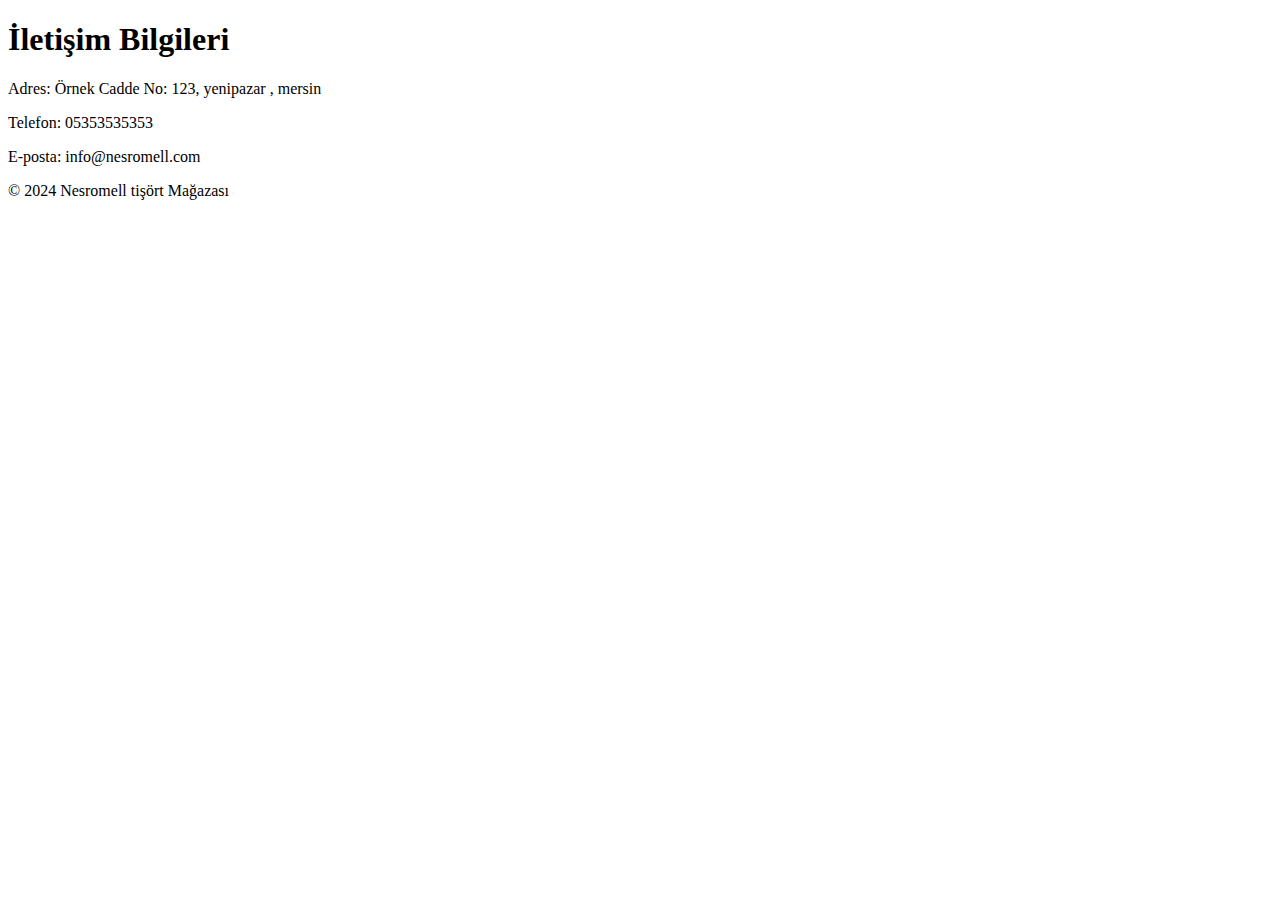
<file: iletisim.html>
<!DOCTYPE html>
<html lang="en">
<head>
    <meta charset="UTF-8">
    <meta name="viewport" content="width=device-width, initial-scale=1.0">
    <title>Nesromell Tişört Mağazası - İletişim</title>
</head>
<body>
    <header>
        <h1>İletişim Bilgileri</h1>
    </header>
    
    <main>
        <section class="contact">
            <p>Adres: Örnek Cadde No: 123, yenipazar , mersin </p>
            <p>Telefon: 05353535353</p>
            <p>E-posta: info@nesromell.com</p>
        </section>
    </main>

    <footer>
        <p>&copy; 2024 Nesromell tişört Mağazası</p>
    </footer>
</body>
</html>
</file>
